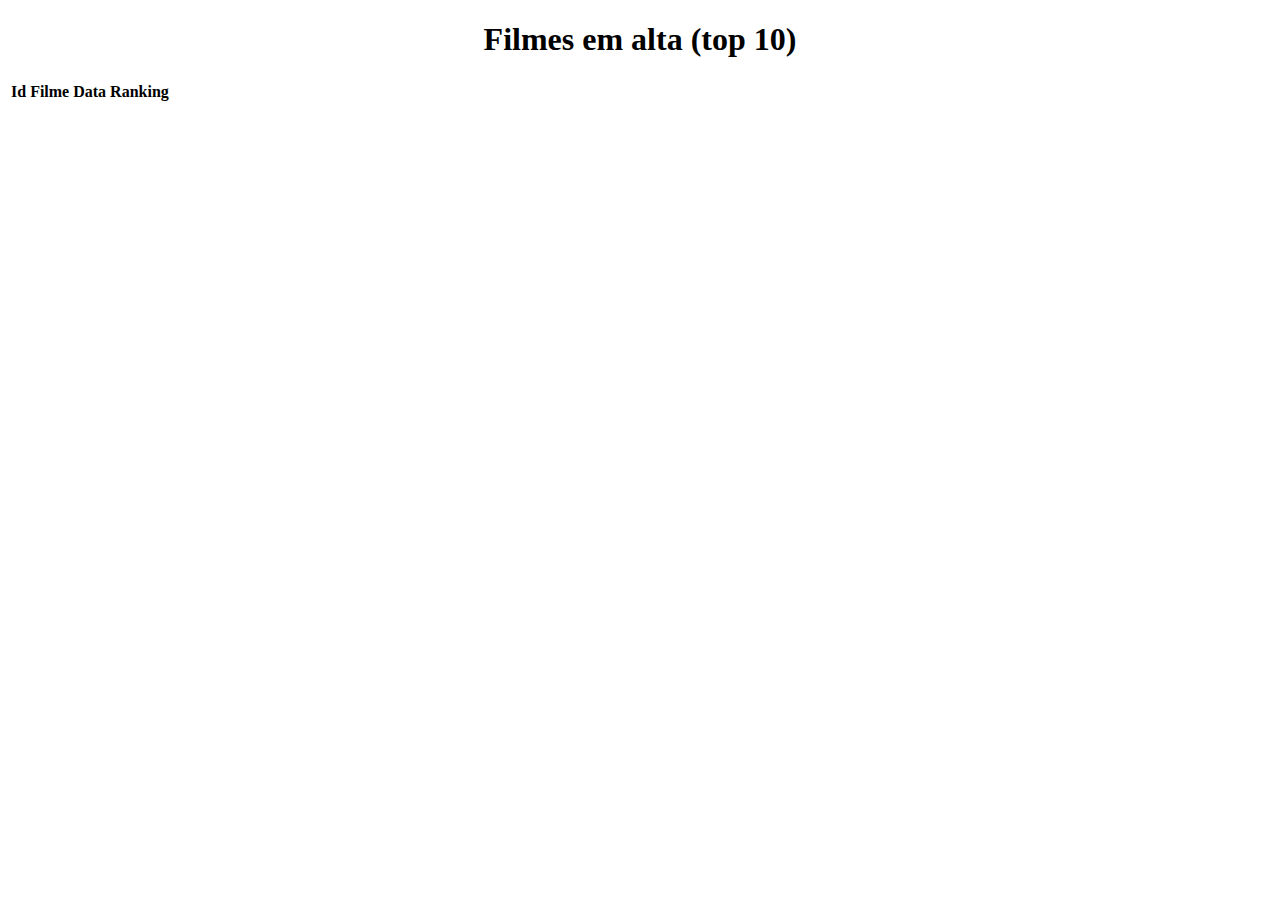
<file: src/main/resources/templates/index.html>
<!DOCTYPE HTML>
<html xmlns:th="http://www.thymeleaf.org">
<head>
    <title>Movies Finder</title>

    <div th:replace="fragments/header :: header-css"/>

</head>
<script type="text/javascript">
function init() {
	navigator.geolocation.getCurrentPosition(
			(p) => {
				document.getElementById("lat").value = p.coords.latitude 
				document.getElementById("lng").value = p.coords.longitude
			}, 
			(err) => {console.log(" ee ",err)}, 
			{
		   		enableHighAccuracy : true,
		   		timeout : 60000,
		   		maximumAge : 0
		    })
}
</script>
<body onload="init();">
	<div th:replace="fragments/header :: header"/>
	
	<div class="container">
		<div class="row">
			<div class="col-sm-12" style="text-align: center;">
				<h1> Filmes em alta (top 10) </h1>
			</div>
		</div>
		
		<div class="row">
			<div class="col-sm-12" style="text-align: center;">
				<table class="table">
			    <thead>
			      <tr>
			      	<th>Id</th>
			        <th>Filme</th>
			        <th>Data</th>
			        <th>Ranking</th>
			      </tr>
			    </thead>
			    <tbody>
					<tr th:each="filme, status : ${listaFilmes}">
					  <td th:text="${status.count}"></td>
					  <td th:text="${filme.title}"></td>
					  <td th:text="${filme.release_date}"></td>
					  <td th:text="${filme.vote_average}"></td>
					</tr>
				</tbody>
			  </table>
			</div>
		</div>
		
		
	</div>
	
	<div th:replace="fragments/footer :: footer"/>

</body>
</html>
</file>
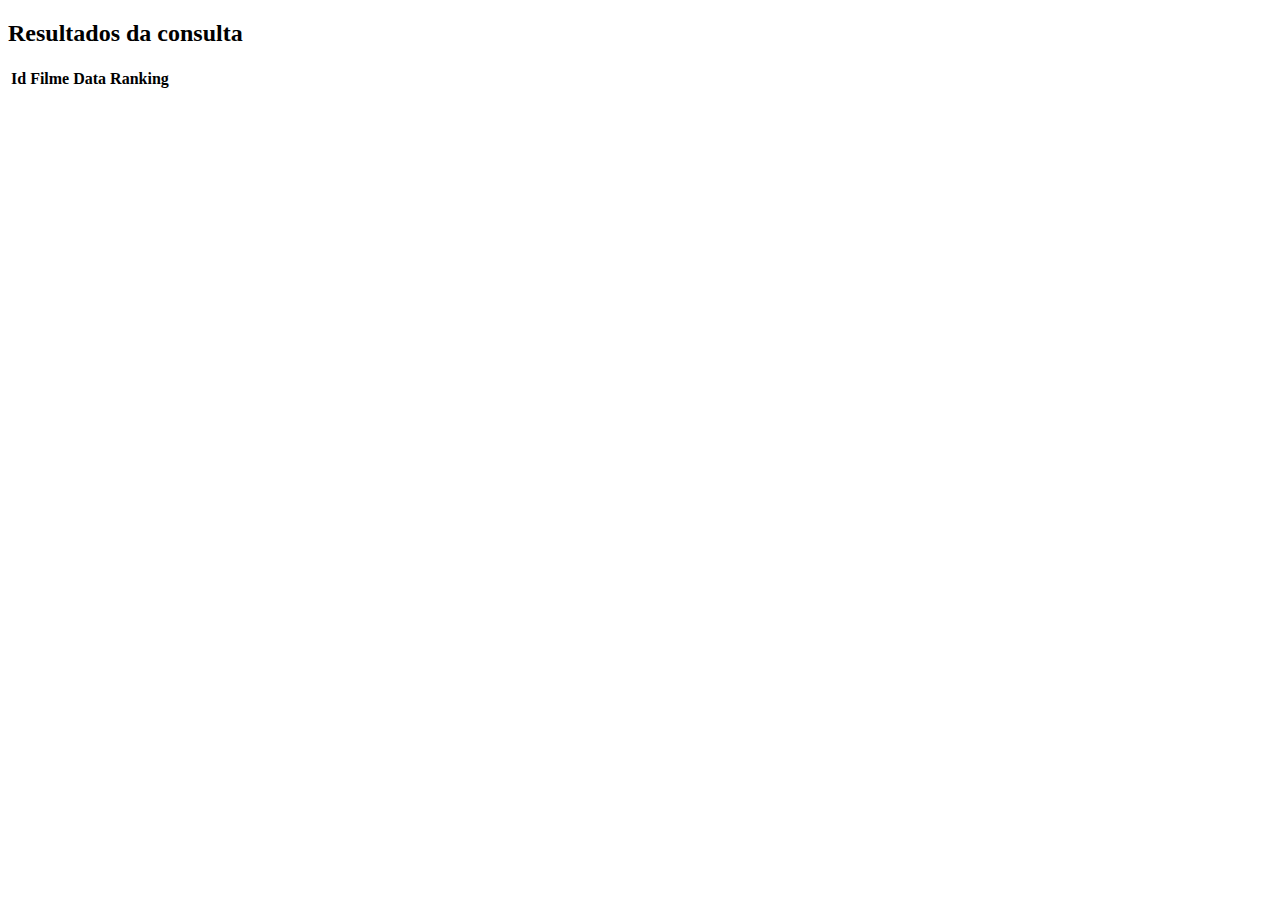
<file: src/main/resources/templates/consulta.html>
<!DOCTYPE HTML>
<html xmlns:th="http://www.thymeleaf.org">
<head>
    <title>Movies Finder</title>

    <div th:replace="fragments/header :: header-css"/>

</head>
<script type="text/javascript">
function init() {
	navigator.geolocation.getCurrentPosition(
			(p) => {
				document.getElementById("lat").value = p.coords.latitude 
				document.getElementById("lng").value = p.coords.longitude
			}, 
			(err) => {console.log(" ee ",err)}, 
			{
		   		enableHighAccuracy : true,
		   		timeout : 60000,
		   		maximumAge : 0
		    })
}
</script>
<body onload="init();">
	<div th:replace="fragments/header :: header"/>
	
	<!-- /.container -->
	
	<div class="container">
	  <h2>Resultados da consulta</h2>
	  <table class="table">
	    <thead>
	      <tr>
	      	<th>Id</th>
	        <th>Filme</th>
	        <th>Data</th>
	        <th>Ranking</th>
	      </tr>
	    </thead>
	    <tbody>
			<tr th:each="filme, status : ${listaFilmes}">
			  <td th:text="${status.count}"></td>
			  <td th:text="${filme.title}"></td>
			  <td th:text="${filme.release_date}"></td>
			  <td th:text="${filme.vote_average}"></td>
			</tr>
		</tbody>
	  </table>
	</div>
	
	
	
	<div th:replace="fragments/footer :: footer"/>

</body>
</html>
</file>
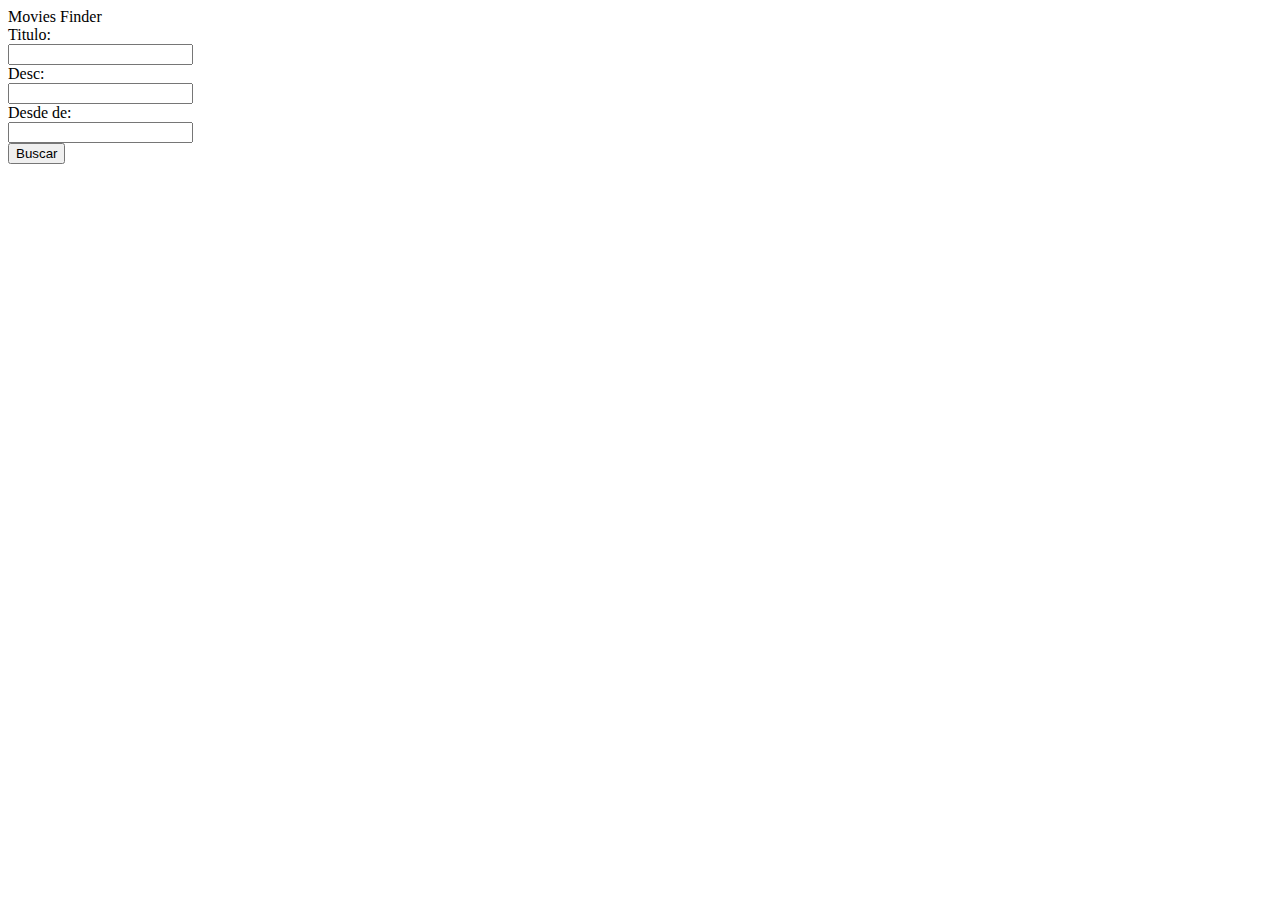
<file: src/main/resources/templates/fragments/header.html>
<html xmlns:th="http://www.thymeleaf.org">
<head>
    <div th:fragment="header-css">
        <!-- this is header-css -->
        <script th:src="@{/webjars/jquery/jquery.min.js}"></script>
		<script th:src="@{/webjars/bootstrap/js/bootstrap.min.js}"></script>
		
        <link th:href="@{/webjars/bootstrap/css/bootstrap.min.css}"
		rel="stylesheet"/>
		<link th:href="@{/webjars/bootstrap/css/bootstrap-theme.min.css}"
		rel="stylesheet"/>

        <link rel="stylesheet" th:href="@{/css/main.css}" />
    </div>
</head>

<body th:attr="onload=init()" >
<div th:fragment="header">
    <!-- this is header -->
    <nav class="navbar navbar-inverse">
        <div class="container">
            <div class="navbar-header">
                <a class="navbar-brand" th:href="@{/}">Movies Finder</a>
            </div>
            <div style="clear:both"></div>
            <div id="navbar" class="collapse navbar-collapse filtros">
            		<form action="/consulta" method="GET">
	                <div class="row">
	                		<div class="col-sm-2">
	                			Titulo:
	                		</div>
	                		<div class="col-sm-6">
	                			<input id="titulo" name="titulo"></input>
	                		</div>
	                </div>
	                <div class="row">
	                		<div class="col-sm-2">
	                			Desc:
	                		</div>
	                		<div	 class="col-sm-6">
	                			<input name="desc"></input>
	                		</div>
	                </div>
	                <div class="row">
	                		<div class="col-sm-2">
	                			Desde de:
	                		</div>
	                		<div class="col-sm-6">
	                			<input name="ano"></input>
	                		</div>
	                </div>
	                
	                <div class="row">
	                		<input type="hidden" id="lat" name="lat"></input>
	                		<input type="hidden" id="lng" name="lng"></input>
	                		<button type="submit" class="btn btn-success">Buscar</button>
	                </div>
				</form>
            </div>
        </div>
    </nav>
</div>

</body>
</html>
</file>
